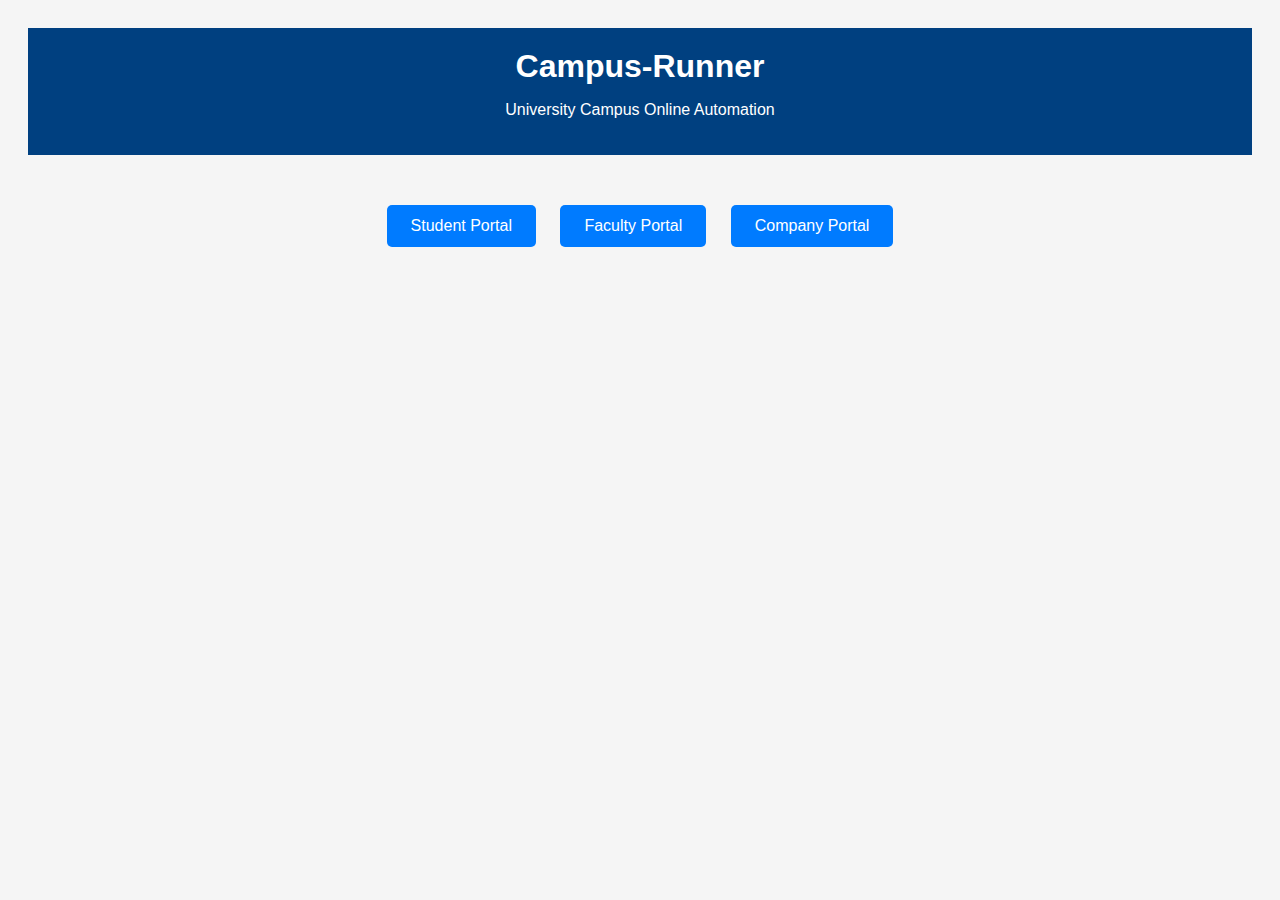
<file: index.html>
<!DOCTYPE html>
<html lang="en">
<head>
  <meta charset="UTF-8">
  <title>Campus-Runner</title>
  <link rel="stylesheet" href="style.css">
</head>
<body>
  <header>
    <h1>Campus-Runner</h1>
    <p>University Campus Online Automation</p>
  </header>
  <main>
    <div class="portal-links">
      <a href="student.html" class="btn">Student Portal</a>
      <a href="faculty.html" class="btn">Faculty Portal</a>
      <a href="company.html" class="btn">Company Portal</a>
    </div>
  </main>
  <script src="script.js"></script>
</body>
</html>
</file>
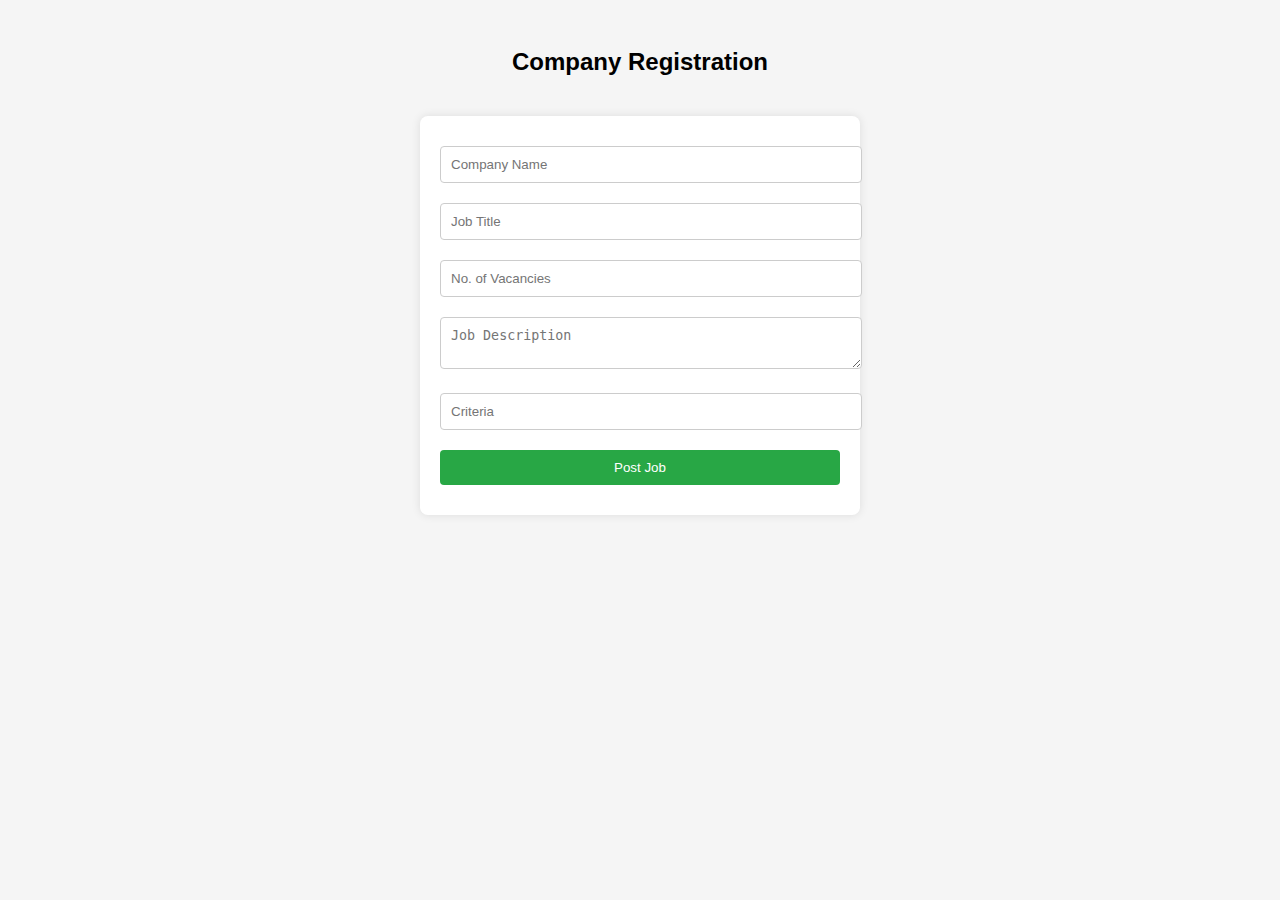
<file: company.html>
<!DOCTYPE html>
<html lang="en">
<head>
  <meta charset="UTF-8">
  <title>Company Portal</title>
  <link rel="stylesheet" href="style.css">
</head>
<body>
  <h2>Company Registration</h2>
  <form id="companyForm">
    <input type="text" placeholder="Company Name" required>
    <input type="text" placeholder="Job Title" required>
    <input type="number" placeholder="No. of Vacancies" required>
    <textarea placeholder="Job Description" required></textarea>
    <input type="text" placeholder="Criteria" required>
    <button type="submit">Post Job</button>
  </form>
  <script src="script.js"></script>
</body>
</html>
</file>
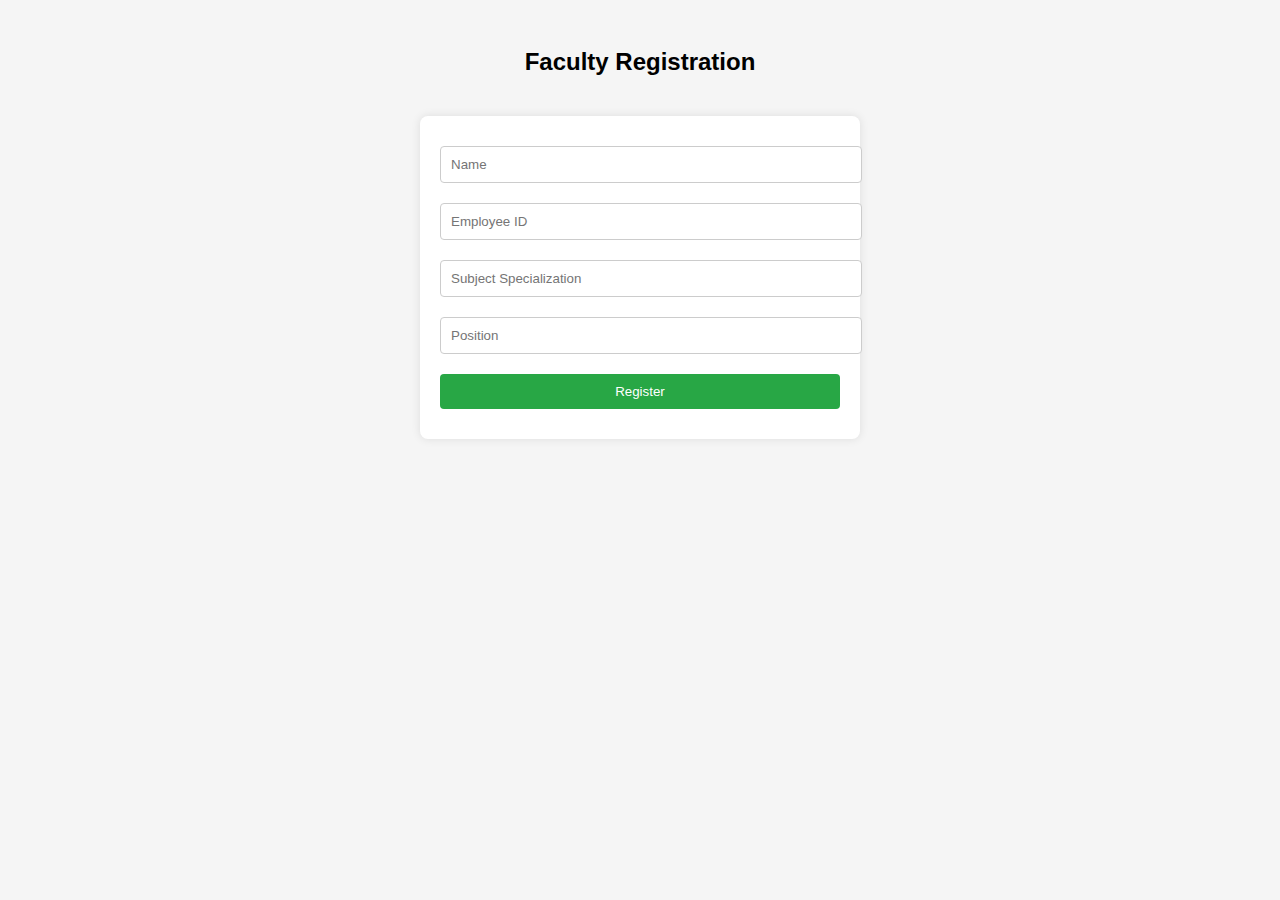
<file: faculty.html>
<!DOCTYPE html>
<html lang="en">
<head>
  <meta charset="UTF-8">
  <title>Faculty Portal</title>
  <link rel="stylesheet" href="style.css">
</head>
<body>
  <h2>Faculty Registration</h2>
  <form id="facultyForm">
    <input type="text" placeholder="Name" required>
    <input type="text" placeholder="Employee ID" required>
    <input type="text" placeholder="Subject Specialization" required>
    <input type="text" placeholder="Position" required>
    <button type="submit">Register</button>
  </form>
  <script src="script.js"></script>
</body>
</html>
</file>
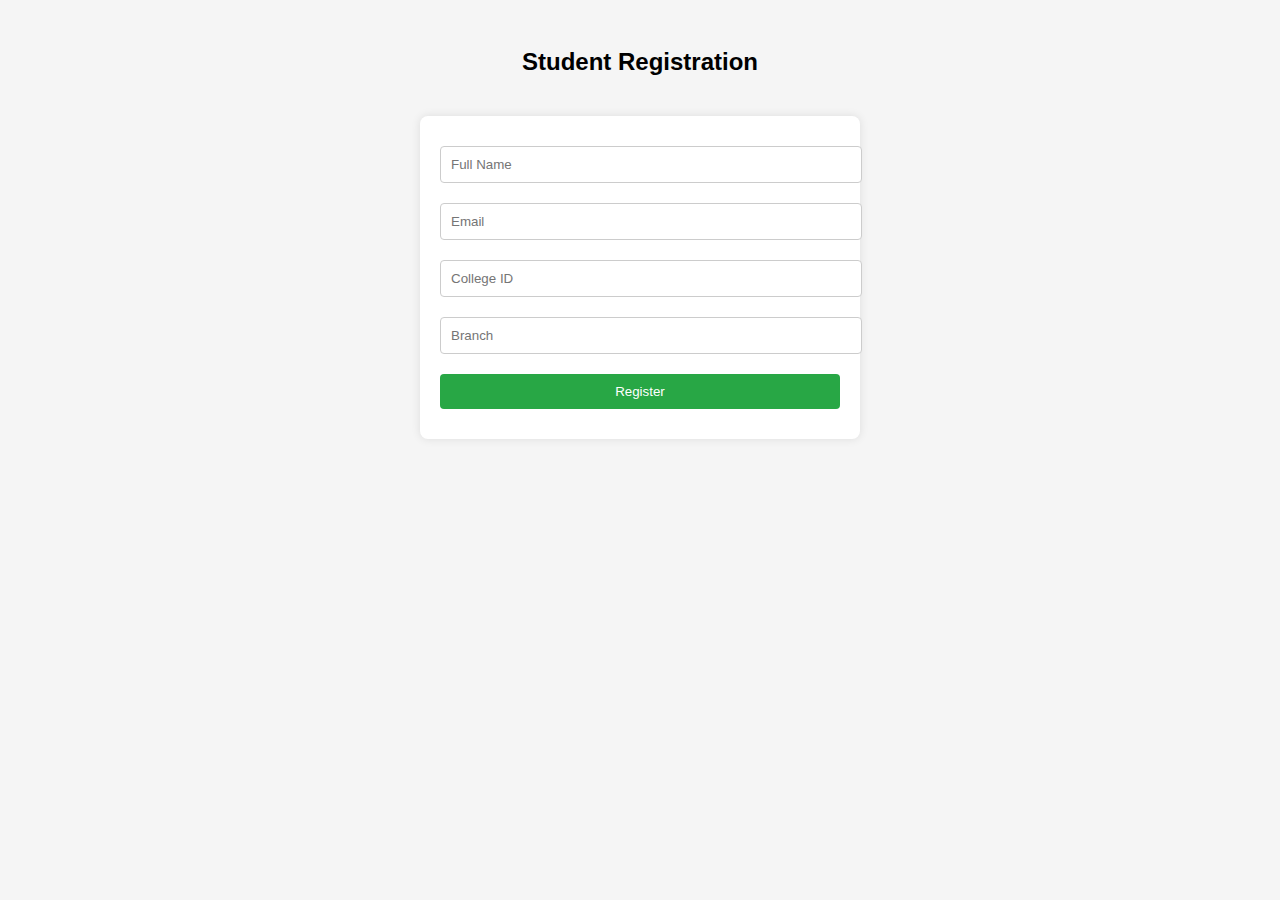
<file: student.html>
<!DOCTYPE html>
<html lang="en">
<head>
  <meta charset="UTF-8">
  <title>Student Portal</title>
  <link rel="stylesheet" href="style.css">
</head>
<body>
  <h2>Student Registration</h2>
  <form id="studentForm">
    <input type="text" placeholder="Full Name" required>
    <input type="email" placeholder="Email" required>
    <input type="text" placeholder="College ID" required>
    <input type="text" placeholder="Branch" required>
    <button type="submit">Register</button>
  </form>
  <script src="script.js"></script>
</body>
</html>
</file>
<file: style.css>
body {
  font-family: Arial, sans-serif;
  background: #f5f5f5;
  padding: 20px;
  text-align: center;
}

header {
  background-color: #004080;
  color: white;
  padding: 20px 0;
}

h1 {
  margin: 0;
}

.portal-links {
  margin-top: 40px;
}

.btn {
  display: inline-block;
  padding: 12px 24px;
  margin: 10px;
  background-color: #007bff;
  color: white;
  text-decoration: none;
  border-radius: 5px;
}

form {
  margin: 40px auto;
  max-width: 400px;
  background: white;
  padding: 20px;
  border-radius: 8px;
  box-shadow: 0 0 10px rgba(0,0,0,0.1);
}

input, textarea, button {
  width: 100%;
  margin: 10px 0;
  padding: 10px;
  border-radius: 4px;
  border: 1px solid #ccc;
}

button {
  background-color: #28a745;
  color: white;
  border: none;
}
</file>
